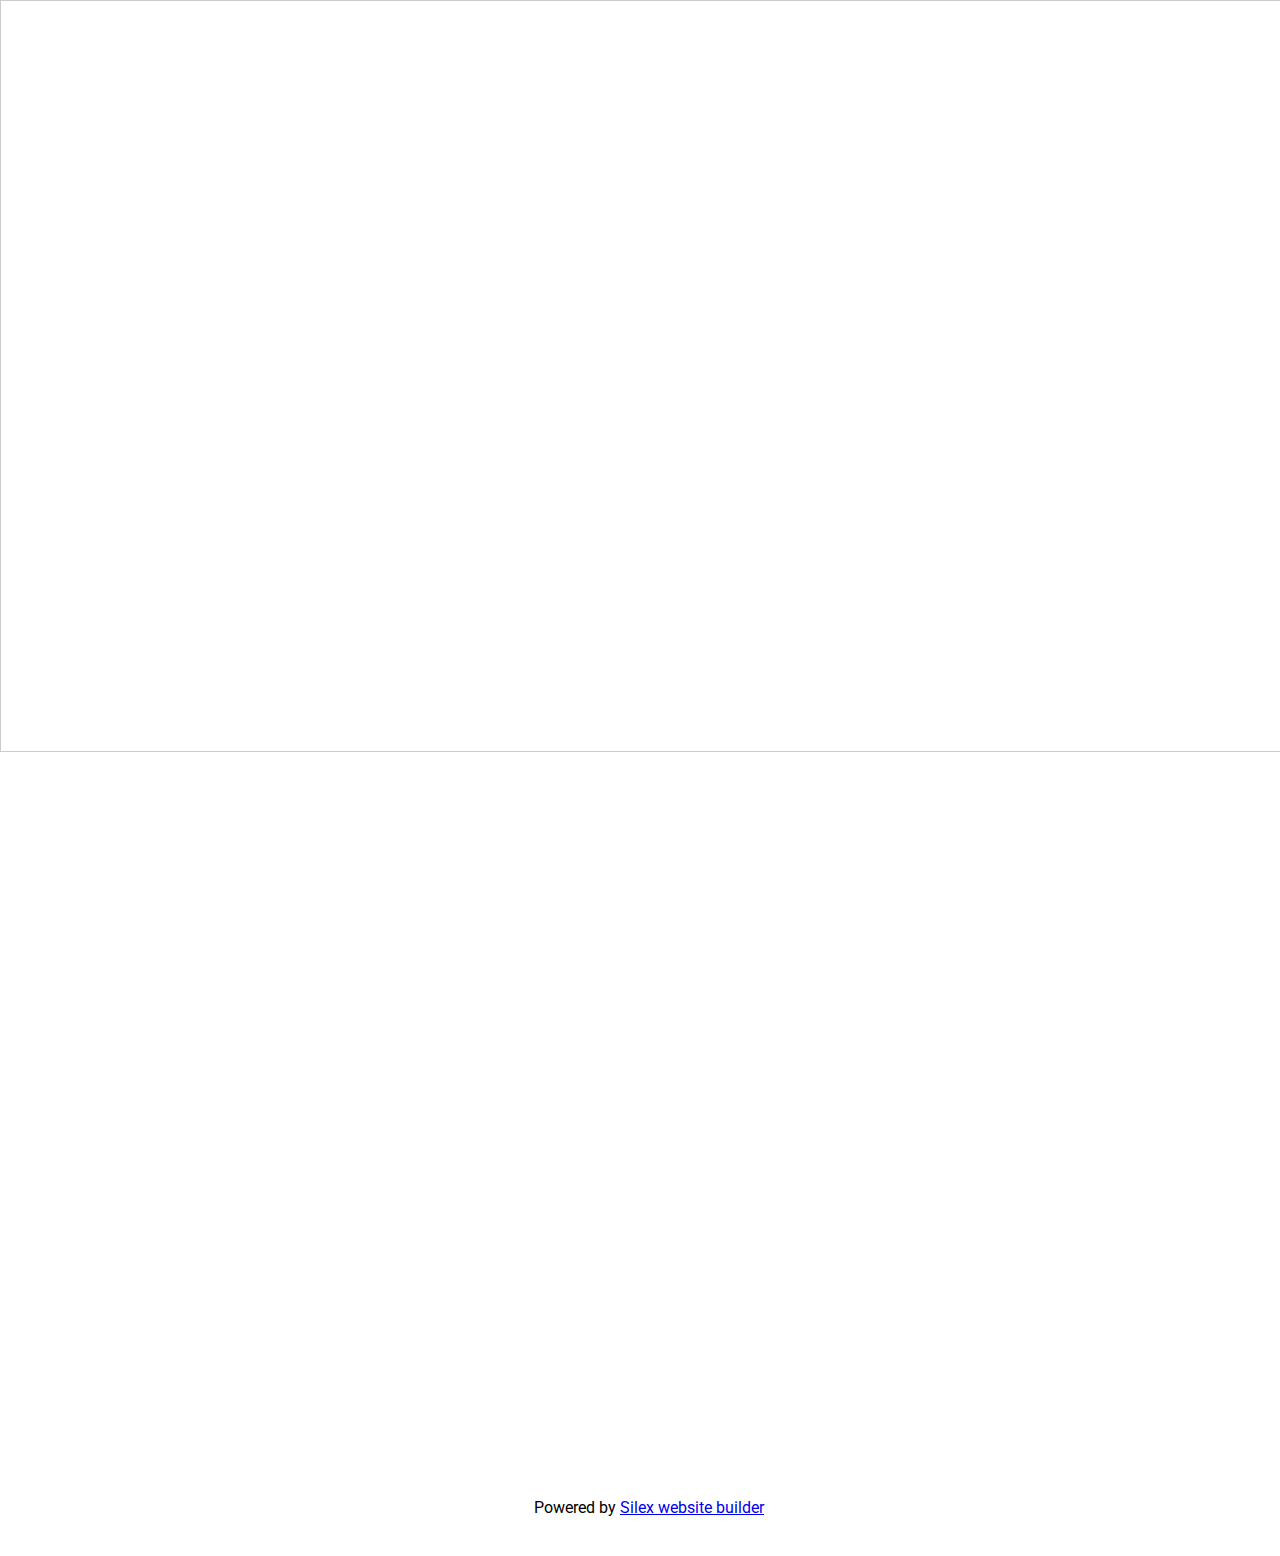
<file: index.html>
<!doctype html><html class="" lang=""><head>
    <meta charset="UTF-8">
    <!-- generator meta tag -->
    <!-- leave this for stats and Silex version check -->
    <meta name="generator" content="Silex v2.2.13">
    <!-- End of generator meta tag -->
    <script type="text/javascript" src="js/jquery.js"></script>
    
    
    <script type="text/javascript" src="js/front-end.js"></script>
    <link rel="stylesheet" href="css/normalize.css">
    <link rel="stylesheet" href="css/front-end.css">

    
    <script type="text/javascript" class="silex-script"></script>
    
    <title> - SUMMARY</title>
    

    
<link href="https://fonts.googleapis.com/css?family=Roboto" rel="stylesheet" class="silex-custom-font"><meta name="viewport" content="width=device-width, initial-scale=1"><script src="js/script.js" type="text/javascript"></script><link href="css/styles.css" rel="stylesheet" type="text/css">

<iframe class="airtable-embed" src="https://airtable.com/embed/shrNWNG8PFfVdqXiM?backgroundColor=teal" frameborder="0" onmousewheel="" width="100%" height="750" style="background: transparent; border: 1px solid #ccc;"></iframe>

<style>body { opacity: 0; transition: .25s opacity ease; }</style></head>

<body class="body-initial all-style enable-mobile prevent-resizable prevent-selectable editable-style silex-runtime silex-published" data-silex-type="container-element" style="" data-current-page="page-summary">
    









    <section data-silex-type="container-element" class="container-element editable-style silex-id-1478366444112-1 section-element prevent-resizable" style="">
        <div data-silex-type="container-element" class="editable-style silex-element-content silex-id-1478366444112-0 container-element website-width"></div>
    </section>
    <section data-silex-type="container-element" class="container-element editable-style silex-id-1474394621033-3 section-element prevent-resizable" style="">
        <div data-silex-type="container-element" class="editable-style silex-element-content silex-id-1474394621032-2 container-element website-width selected"></div>
    </section>
    <section data-silex-type="container-element" class="container-element editable-style silex-id-1478366450713-3 section-element prevent-resizable" style="">
        <div data-silex-type="container-element" class="editable-style silex-element-content silex-id-1478366450713-2 container-element website-width">

            <div class="editable-style silex-id-1442914737143-3 text-element" data-silex-type="text-element" style="">
                <div class="silex-element-content normal"><p>Powered by <a href="https://www.silex.me/" target="_blank" title="Silex website builder,  free and open source" linktype="LinkTypeExternal">Silex website builder</a></p></div>
            </div>
        </div>
    </section>
















</body></html>
</file>
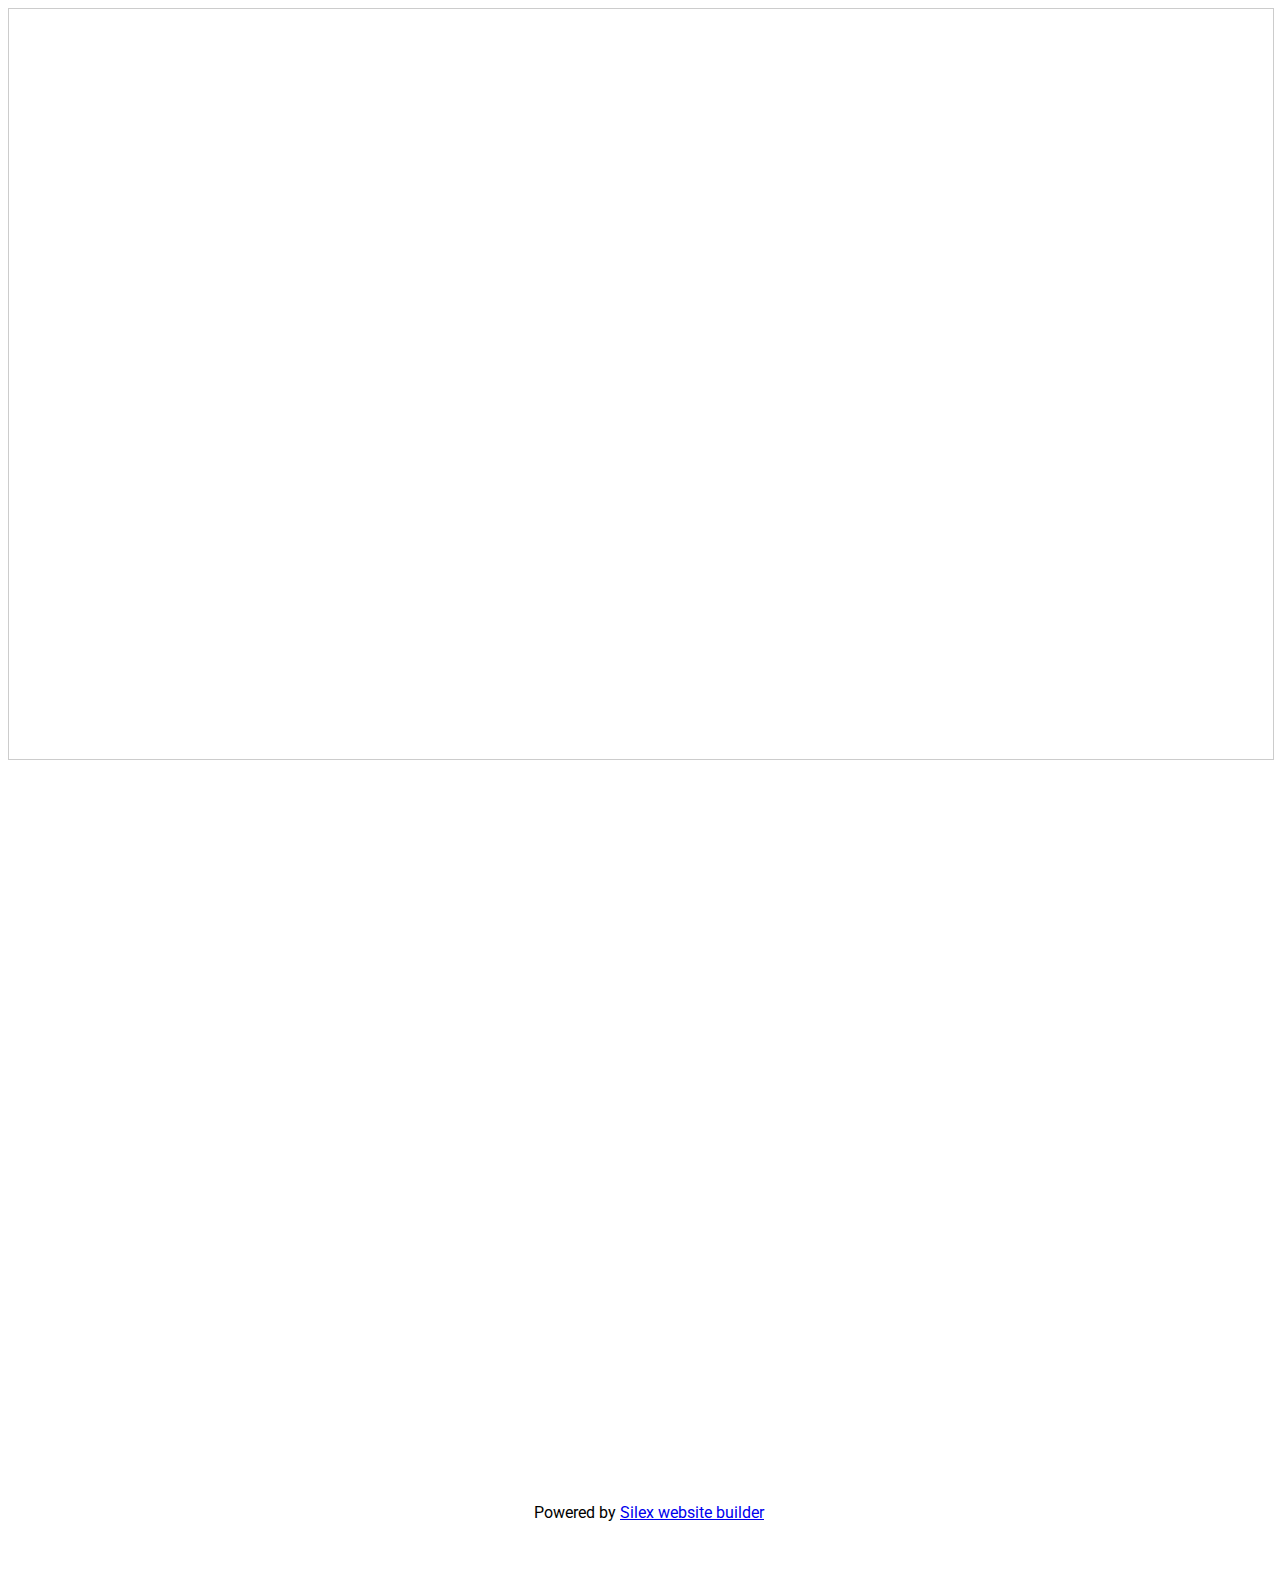
<file: editable.html>
<!DOCTYPE html><html class="" lang=""><head><script type="text/javascript" class="silex-json-styles" data-silex-static="">
    window.silex = window.silex || {}
    window.silex.data = {"site":{"width":1200},"pages":[{"id":"page-summary","displayName":"SUMMARY","link":{"linkType":"LinkTypePage","href":"#!page-summary"},"canDelete":true,"canProperties":true,"canMove":true,"canRename":true,"opened":false}]}</script>
    <meta charset="UTF-8">
    <!-- generator meta tag -->
    <!-- leave this for stats and Silex version check -->
    <meta name="generator" content="Silex v2.2.13">
    <!-- End of generator meta tag -->
    <script type="text/javascript" src="https://editor.silex.me/static/2.12/jquery.js" data-silex-static=""></script>
    <script type="text/javascript" src="https://editor.silex.me/static/2.12/jquery-ui.js" data-silex-static="" data-silex-remove-publish=""></script>
    <script type="text/javascript" src="https://editor.silex.me/static/2.12/pageable.js" data-silex-static="" data-silex-remove-publish=""></script>
    <script type="text/javascript" src="https://editor.silex.me/static/2.12/front-end.js" data-silex-static=""></script>
    <link rel="stylesheet" href="https://editor.silex.me/static/2.12/normalize.css" data-silex-static="">
    <link rel="stylesheet" href="https://editor.silex.me/static/2.12/front-end.css" data-silex-static="">

    <style type="text/css" class="silex-style"></style>
    <script type="text/javascript" class="silex-script"></script>
    <style class="silex-inline-styles" type="text/css">.body-initial {background-color: rgba(255,255,255,1); position: static;}.silex-id-1478366444112-1 {background-color: transparent; position: static; margin-top: -1px;}.silex-id-1478366444112-0 {background-color: transparent; min-height: 100px; position: relative; margin-left: auto; margin-right: auto;}.silex-id-1474394621033-3 {position: static; margin-top: -1px;}.silex-id-1474394621032-2 {background-color: transparent; min-height: 600px; position: relative; margin-left: auto; margin-right: auto;}.silex-id-1478366450713-3 {background-color: transparent; position: static; margin-top: -1px;}.silex-id-1478366450713-2 {background-color: transparent; min-height: 100px; position: relative; margin-left: auto; margin-right: auto;}.silex-id-1442914737143-3 {width: 241px; top: 26px; left: 494px; min-height: 51px; position: absolute;}@media only screen and (max-width: 480px) {}</style>
    <title></title>
    

    
<style class="silex-prodotype-style" type="text/css" data-style-id="all-style">.text-element > .silex-element-content {font-family: 'Roboto', sans-serif;}</style><link href="https://fonts.googleapis.com/css?family=Roboto" rel="stylesheet" class="silex-custom-font"><meta name="viewport" content="width=device-width, initial-scale=1"><style type="text/css" class="silex-style-settings">.website-width {width: 1200px;}@media (min-width: 481px) {.silex-editor {min-width: 1400px;}}</style><!-- Silex HEAD tag do not remove --><html>
<body>
<iframe class="airtable-embed" src="https://airtable.com/embed/shrNWNG8PFfVdqXiM?backgroundColor=teal" frameborder="0" onmousewheel="" width="100%" height="750" style="background: transparent; border: 1px solid #ccc;"></iframe>
</body>
</html><!-- End of Silex HEAD tag do not remove --></head>

<body data-silex-id="body-initial" class="body-initial all-style enable-mobile prevent-resizable prevent-selectable editable-style silex-runtime" data-silex-type="container-element" style="">
    









    <section data-silex-type="container-element" class="container-element editable-style silex-id-1478366444112-1 section-element prevent-resizable" data-silex-id="silex-id-1478366444112-1" style="">
        <div data-silex-type="container-element" class="editable-style silex-element-content silex-id-1478366444112-0 container-element website-width" data-silex-id="silex-id-1478366444112-0"></div>
    </section>
    <section data-silex-type="container-element" class="container-element editable-style silex-id-1474394621033-3 section-element prevent-resizable" data-silex-id="silex-id-1474394621033-3" style="">
        <div data-silex-type="container-element" class="editable-style silex-element-content silex-id-1474394621032-2 container-element website-width selected" data-silex-id="silex-id-1474394621032-2"></div>
    </section>
    <section data-silex-type="container-element" class="container-element editable-style silex-id-1478366450713-3 section-element prevent-resizable" data-silex-id="silex-id-1478366450713-3" style="">
        <div data-silex-type="container-element" class="editable-style silex-element-content silex-id-1478366450713-2 container-element website-width" data-silex-id="silex-id-1478366450713-2">

            <div data-silex-id="silex-id-1442914737143-3" class="editable-style silex-id-1442914737143-3 text-element" data-silex-type="text-element" style="">
                <div class="silex-element-content normal"><p>Powered by <a href="https://www.silex.me/" target="_blank" title="Silex website builder,  free and open source" linktype="LinkTypeExternal">Silex website builder</a></p></div>
            </div>
        </div>
    </section>
















</body></html>
</file>
<file: css/front-end.css>
/**
 * This file holds the styles of websites while editing
 */

body {
  min-height: 100vh;
  min-width: 98vw; /* remove approx size of vertical scroll bar */
}

/* prevent-auto-z-index is to let the components handle their z-index */
.section-element > .silex-element-content > *:not(.prevent-auto-z-index):not(.fixed) {
  /* put the elements of a section on top of sections bellow */
  z-index: 10;
}
/* workaround a bug of the 2.11 version (front end) */
/* sections used to hava margin-top: -1; which can not be edited in the UI */
.editable-style.section-element {
  margin-top: 0;
}
/****************************************************/
.website-width {
  width: 960px;
}
.paged-element-hidden {
  display: none !important;
}
/* resize */
.editable-style.image-element img {
  border-radius: inherit; /* this is to follow the element's radius */
	width: 100%;
	height: 100%;
}
/*
 .image-element > .silex-element-content {
	overflow: hidden;
}
*/
.html-element .silex-element-content {
  /* enable HTML content to have style="min-height: inherit;" */
  /* removed because it makes components buggy, add it to silex if you need to
  position: absolute;
  min-height: inherit;
  width: 100%; /* needed by slideshow components and probably others */
  /*
  height: 100%; /* needed by slideshow kreview and probably others */
}
/* wysihtml text editor styles */
.wysiwyg-float-left {
  float: left;
  margin: 0 8px 8px 0;
}
.wysiwyg-float-right {
  float: right;
  margin: 0 0 8px 8px;
}
/* Remove dots surrounding links in Firefox
    because of normalize.css */
a:focus{ outline: none;}

body .editable-style[data-silex-href] {
  cursor: pointer;
}
body.enable-mobile .editable-style.hide-on-desktop {
  display: none;
}
/* only outside the editor */
/* needs to be more qualified than body.enable-mobile .editable-style:not(.prevent-mobile-style) */
body.silex-runtime.body-initial .fixed {
  position: absolute;
  z-index: 20;
}
/* Mobile styles */
@media (max-width:480px) {
  /* needs to be more qualified than body.enable-mobile .editable-style:not(.prevent-mobile-style) */
  body.silex-runtime.body-initial .fixed {
    /* on mobile (chrome, this is needed to be on top of other content) */
    position: relative;
  }

  /* hide horizontal scroll bar which appears because of residual values in css
  html {
    overflow-x: hidden;
  }
  */
  body {
    position: initial; /* used to be absolute but now only in editor (editable.css), when position is absolute the body has the size of its content */
  }
  /* mobile mode */
  body.enable-mobile .editable-style:not(.prevent-mobile-style),
  body.enable-mobile .background.background-initial {
    position: static;
    top: auto;
    left: auto;
    max-width: 100%;
    min-width: auto; /* this is to remove sections min-width, since section min-width is set to the witdh of its content in Element::setStyle() */
    margin-left: auto;
    margin-right: auto;
  }
  body.enable-mobile .editable-style.container-element {
    padding: 10px; /* leave space between a container and its content */
  }
  body.enable-mobile .editable-style.section-element {
    padding: 0;
  }
  body.enable-mobile .editable-style.section-element > .silex-element-content {
    padding: 10px 0; /* leave space between a container and its content */
  }
  body.enable-mobile.silex-resizing .editable-style:not(.prevent-mobile-style) {
    max-width: unset; /* while dragging let the user size the elements freely */
  }
  body.enable-mobile .image-element.editable-style:not(.prevent-mobile-style) {
    position: relative;
  }
  body.enable-mobile .editable-style.section-element {
    max-width: 100%; /* section bg should be 100% width because user do not need to grab the side and resize */
    padding: 0;
    margin: 0;
  }
  body.enable-mobile .container-element:not(.paged-element-hidden) {
    display: flex;
    align-items: center;
    justify-content: space-around;
    flex-wrap: wrap;
  }
  /* but still hide paged elements or desktop only elements */
  body.enable-mobile .editable-style.hide-on-mobile {
    display: none;
  }
  body.enable-mobile .editable-style.hide-on-desktop:not(.paged-element-hidden) {
    display: initial;
  }
  body.silex-runtime.enable-mobile .background.background-initial {
    max-width: 100%;
  }
}

/* only outside the editor */
/* needs to be more qualified than body.enable-mobile .editable-style:not(.prevent-mobile-style) */
body.silex-runtime.body-initial .fixed {
  position: absolute;
  z-index: 20;
}
/* Mobile styles */
@media (max-width:480px) {
  /* needs to be more qualified than body.enable-mobile .editable-style:not(.prevent-mobile-style) */
  body.silex-runtime.body-initial .fixed {
    /* on mobile (chrome, this is needed to be on top of other content) */
    position: relative;
  }
}

/**
 * prodotype components
 */
.silex-element-content-full-height .silex-element-content {
  height: 100%;
}
silex-template,
.prodotype-preview {
  display: none;
}
.prodotype-runtime,
.prodotype-runtime-strict {
  display: none;
}
.prodotype-published {
  display: none;
}
body.silex-editor .prodotype-preview {
  display: block;
}
body.silex-runtime .prodotype-runtime,
body.silex-runtime .prodotype-runtime-strict {
  display: block;
}
body.silex-published .prodotype-published {
  display: block;
}
body.silex-publish .prodotype-runtime-strict {
  display: none;
}
.prodotype-force-size {
  position: absolute;
  width: 100%;
  height: 100%;
}
.silex-component-button button {
  width: 100%;
}
/* full-width component*/
div.editable-style.full-width-section {
  min-height: 100px;
}

div.editable-style.full-width-section>.editable-style {
  position: static;
  min-width: 100%;
}

div.editable-style.full-width-section>.editable-style.silex-element-content {
  display: none;
}
</file>
<file: css/styles.css>
.body-initial {background-color: rgba(255,255,255,1); position: static;}.silex-id-1478366444112-1 {background-color: transparent; position: static; margin-top: -1px;}.silex-id-1478366444112-0 {background-color: transparent; min-height: 100px; position: relative; margin-left: auto; margin-right: auto;}.silex-id-1474394621033-3 {position: static; margin-top: -1px;}.silex-id-1474394621032-2 {background-color: transparent; min-height: 600px; position: relative; margin-left: auto; margin-right: auto;}.silex-id-1478366450713-3 {background-color: transparent; position: static; margin-top: -1px;}.silex-id-1478366450713-2 {background-color: transparent; min-height: 100px; position: relative; margin-left: auto; margin-right: auto;}.silex-id-1442914737143-3 {width: 241px; top: 26px; left: 494px; min-height: 51px; position: absolute;}@media only screen and (max-width: 480px) {}
.text-element > .silex-element-content {font-family: 'Roboto', sans-serif;}
.website-width {width: 1200px;}@media (min-width: 481px) {.silex-editor {min-width: 1400px;}}body.silex-runtime {opacity: 1;}
</file>
